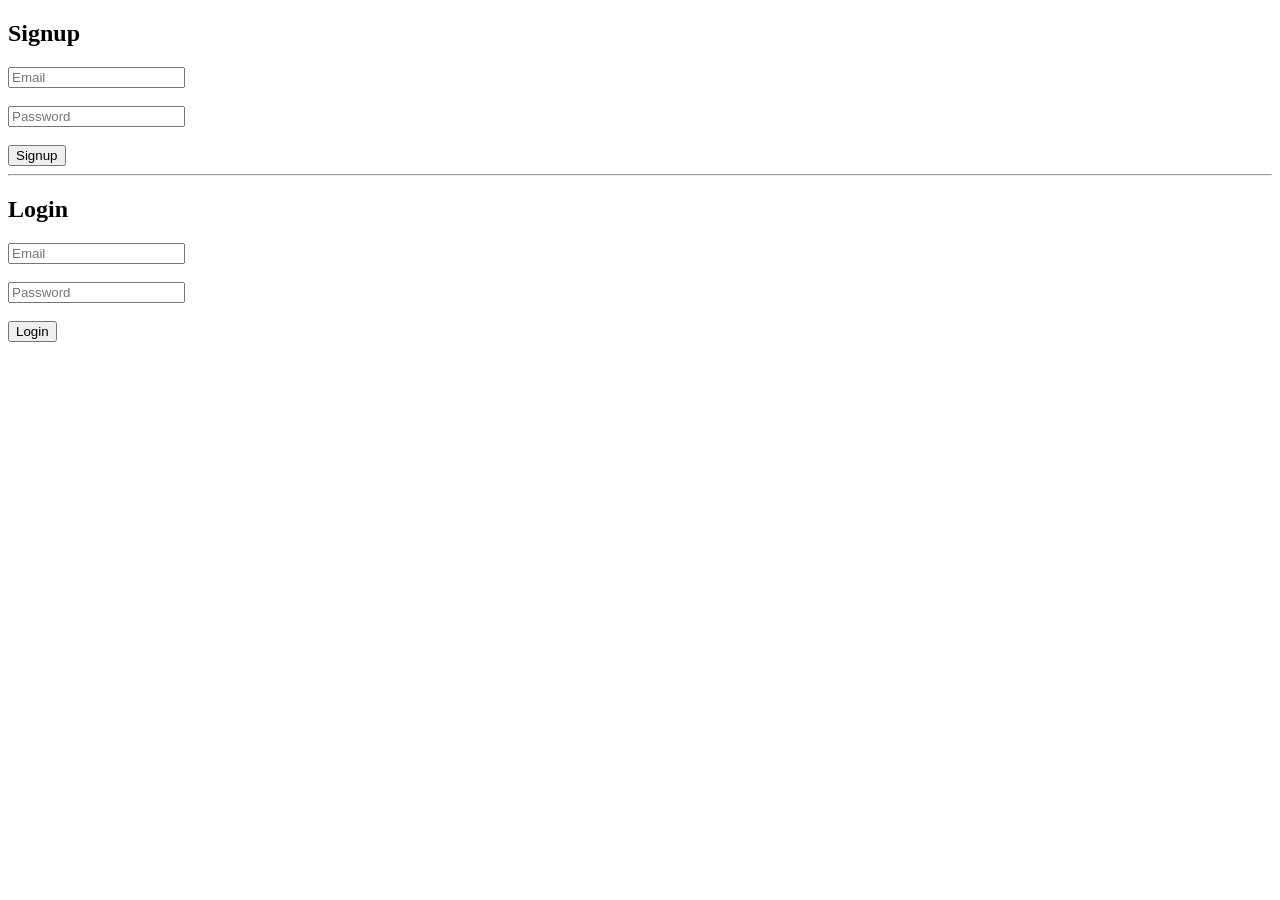
<file: index.html>
<!DOCTYPE html> 
<html> 
<head> 
<title>Login & Signup</title> 
</head> 
<body> 
<h2>Signup</h2> 
<form action="signup.php" method="POST"> 
        <input type="email" name="email" placeholder="Email" 
required><br><br> 
        <input type="password" name="password" placeholder="Password" 
required><br><br> 
        <button type="submit">Signup</button> 
    </form> 
 
    <hr> 
 
    <h2>Login</h2> 
    <form action="loginn.php" method="POST"> 
        <input type="email" name="email" placeholder="Email" 
required><br><br> 
        <input type="password" name="password" placeholder="Password" 
required><br><br> 
        <button type="submit">Login</button> 
    </form> 
</body> 
</html>
</file>
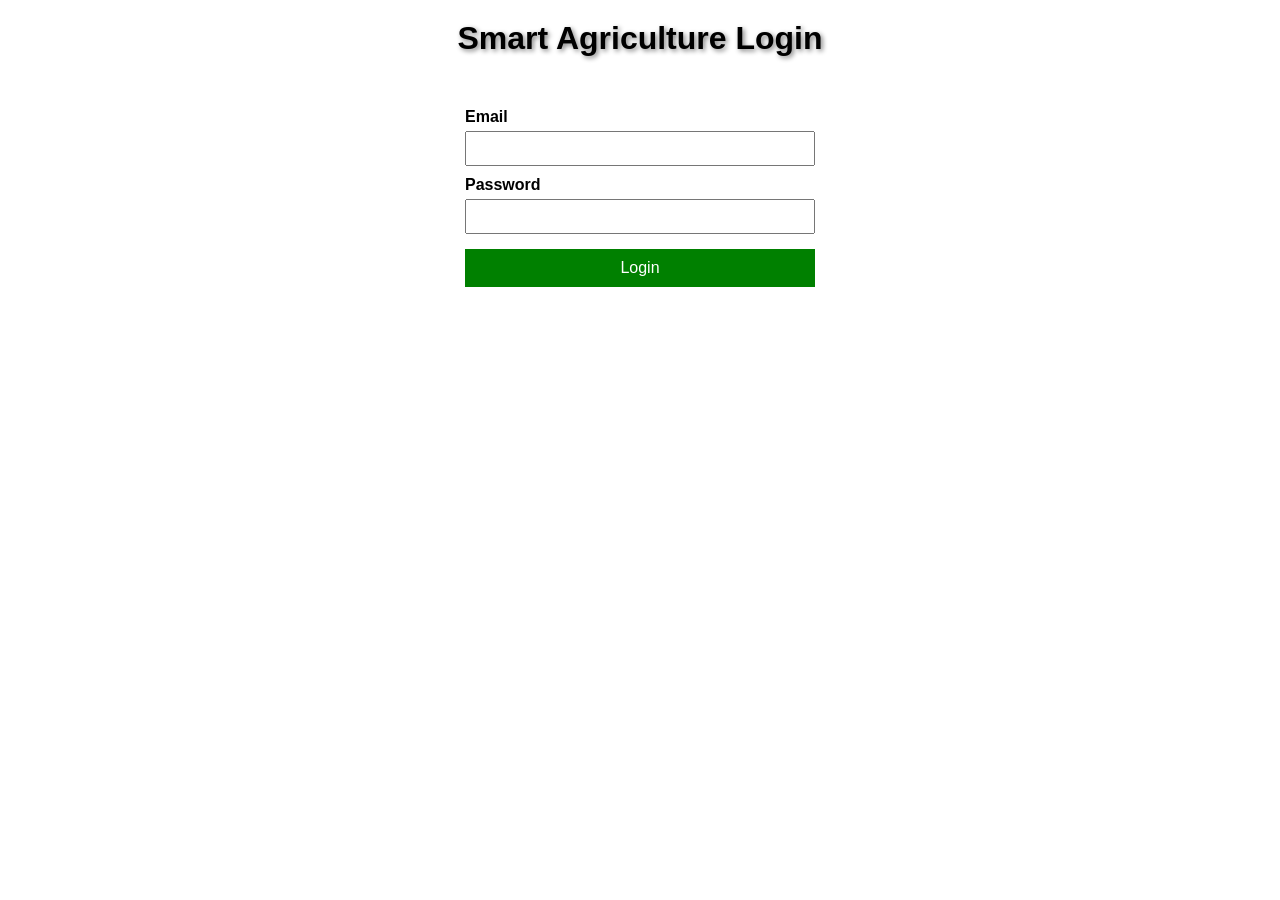
<file: login.html>
<html>
    <head>
        <style>
            body {
    font-family: Arial, sans-serif;
}
h1{
            text-align:center;
            margin-top:20px;
            text-shadow:2px 2px 5px grey;
}

form {
    width: 350px;
    margin: auto;
    background-color: white;
    padding: 20px;
    border-radius: 8px;
}

label {
    display: block;
    margin-top: 10px;
    font-weight: bold;
}

input, select {
    width: 100%;
    padding: 8px;
    margin-top: 5px;
}

button {
    margin-top: 15px;
    width: 100%;
    padding: 10px;
    background-color: green;
    color: white;
    border: none;
    font-size: 16px;
    cursor: pointer;
}

button:hover {
    background-color: rgb(0, 27, 100);
}

        </style>
    </head>
    
        
    
    <body>
        <h1>Smart Agriculture Login</h2>

    <form action="login.php" method="post">
        <label>Email</label>
        <input type="email" name="email" required>

        <label>Password</label>
        <input type="password" name="password" required>

        <button type="submit" name="login">Login</button>

    
    </form>
    </body>
</html>
</file>
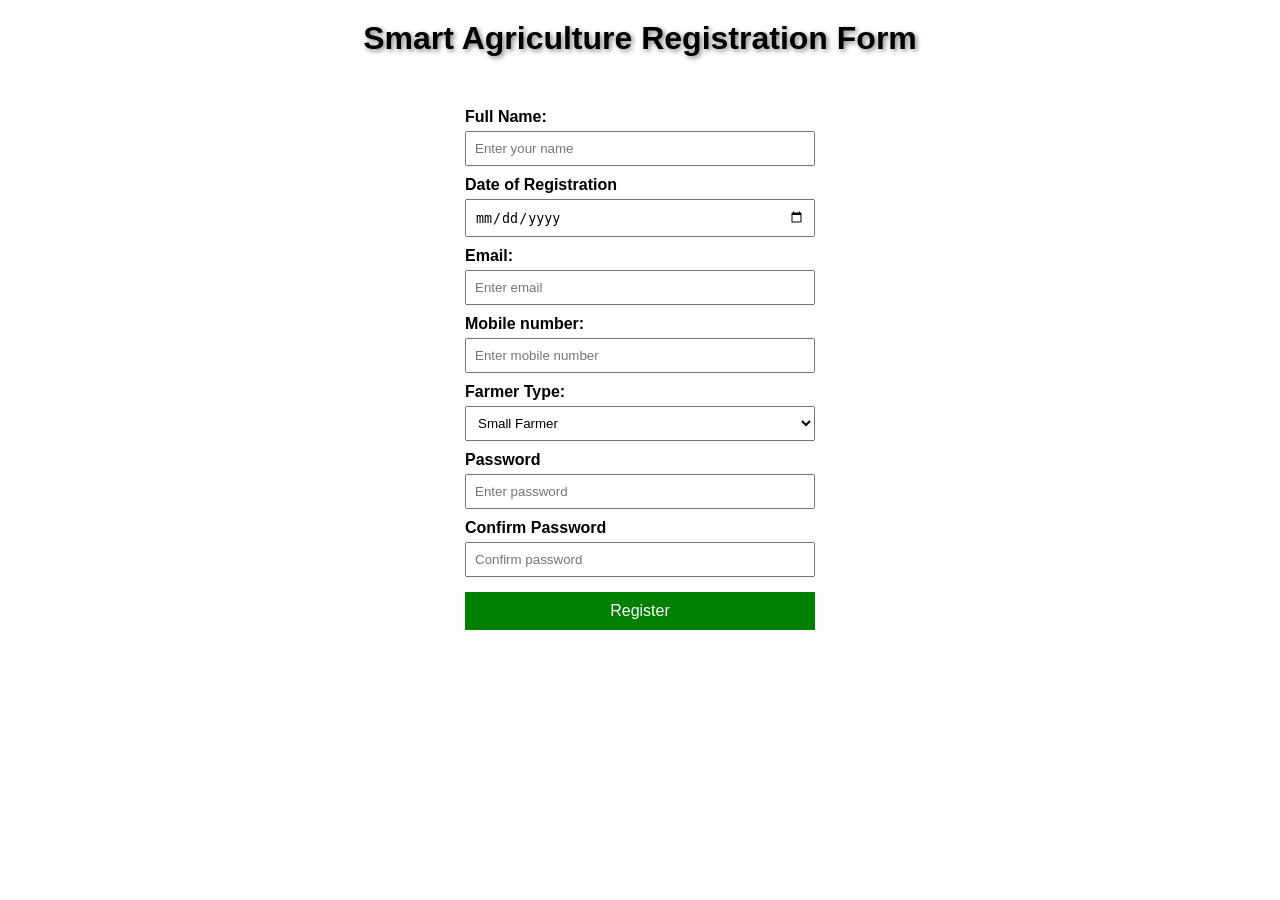
<file: register.html>
<html>
    <head>
        <style>
            body {
    font-family: Arial, sans-serif;
}
h1{
            text-align:center;
            margin-top:20px;
            text-shadow:2px 2px 5px grey;
}

form {
    width: 350px;
    margin: auto;
    background-color: white;
    padding: 20px;
    border-radius: 8px;
}

label {
    display: block;
    margin-top: 10px;
    font-weight: bold;
}

input, select {
    width: 100%;
    padding: 8px;
    margin-top: 5px;
}

button {
    margin-top: 15px;
    width: 100%;
    padding: 10px;
    background-color: green;
    color: white;
    border: none;
    font-size: 16px;
    cursor: pointer;
}

button:hover {
    background-color: rgb(0, 27, 100);
}

        </style>
    </head>
    
<body>
<h1>Smart Agriculture Registration Form</h1>

    <form action="registration.php" method="post">
        <label>Full Name:</label>
        <input type="text" placeholder="Enter your name" name="name" required>
        <label>Date of Registration</label>
        <input type="date" name="reg_date" required>
        <label>Email:</label>
        <input type="email" placeholder="Enter email" name="email" required>
        <label>Mobile number:</label>
        <input type="tel" placeholder="Enter mobile number" name="mobile" required>

        <label>Farmer Type:</label>
        <select name="farmer_type">
            <option>Small Farmer</option>
            <option>Medium Farmer</option>
            <option>Large Farmer</option>
            <option>Loamy</option>
        </select>
        <label>Password</label>
        <input type="password" name="password" placeholder="Enter password" required>

        <label>Confirm Password</label>
        <input type="password" name="confirm_password" placeholder="Confirm password" required>

        <button type="submit" name="signup">Register</button>
        
    </form>
    
     


        
        

    </body>
    
</html>
</file>
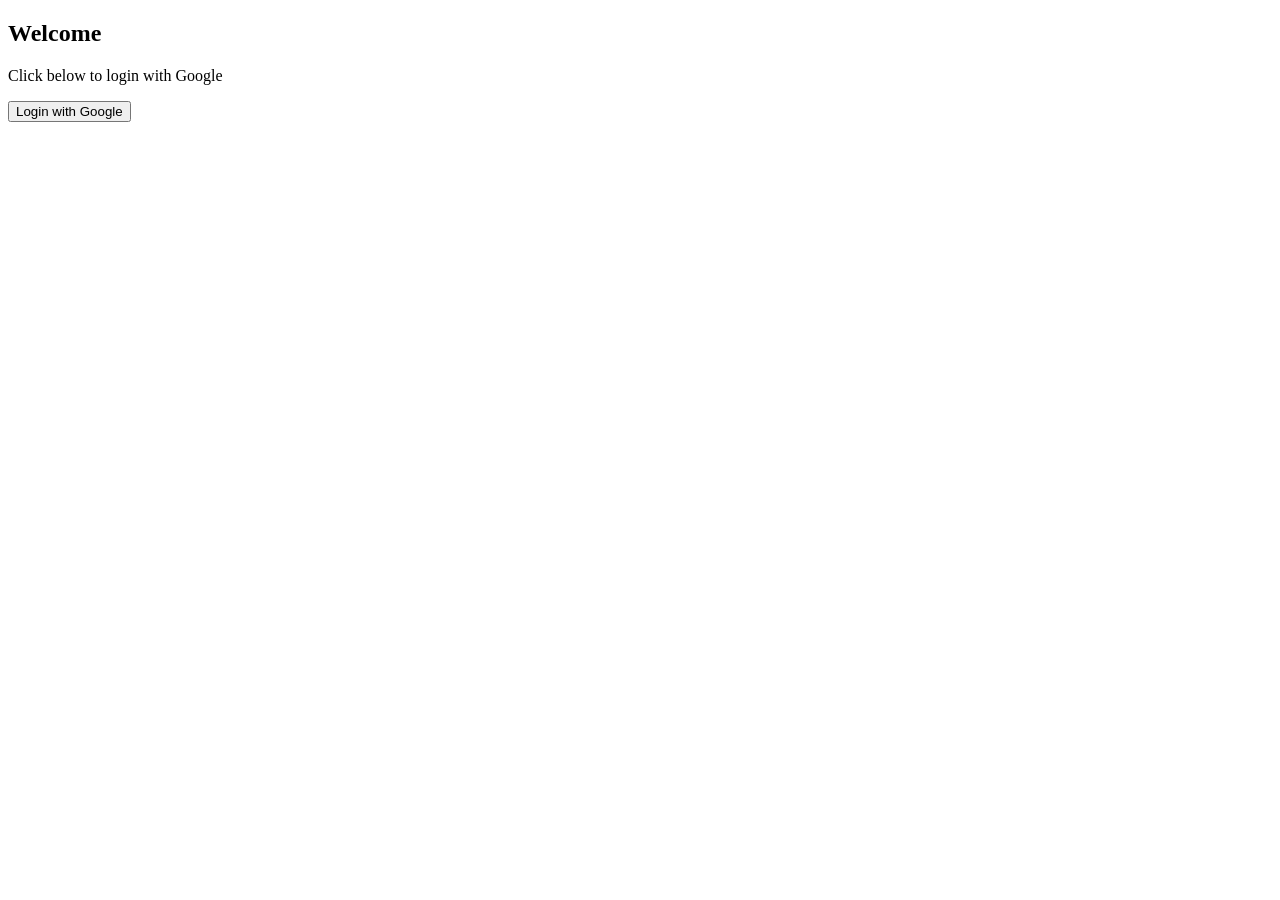
<file: oauth/index1.html>
<!DOCTYPE html>
<html>
<head>
    <title>Google OAuth Demo</title>
</head>
<body>

    <h2>Welcome</h2>
    <p>Click below to login with Google</p>

    <a href="googleouth.php">
        <button>Login with Google</button>
    </a>

</body>
</html>
</file>
